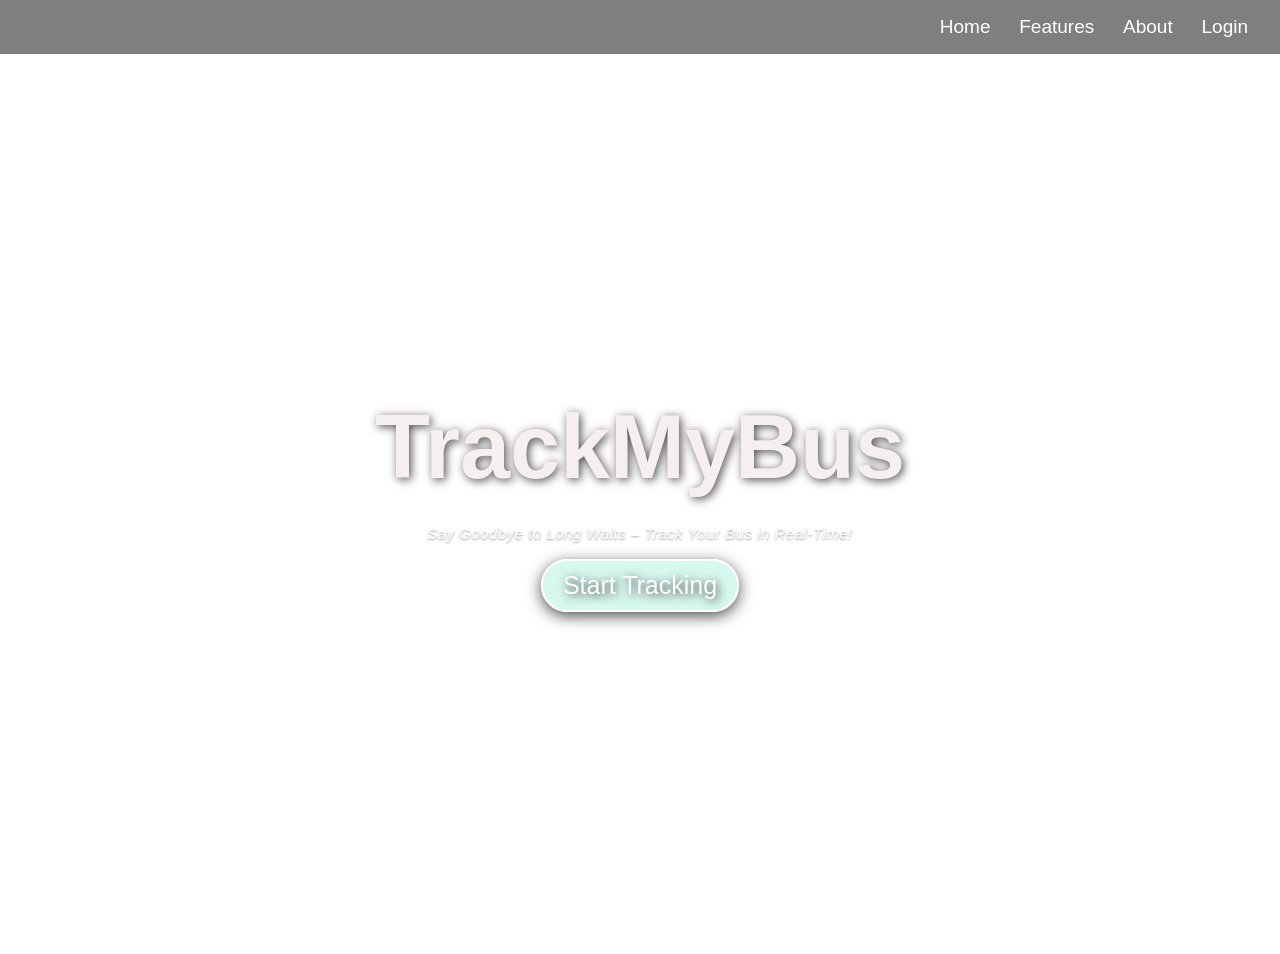
<file: index.html>
<!DOCTYPE html>
<html lang="en">
<head>
    <meta charset="UTF-8">
    <meta name="viewport" content="width=, initial-scale=1.0">
    <title>TrackMyBus</title>
    <link rel="stylesheet" href="bus0.css">
</head>
<body>
   <header>
    <nav>
        <a href="#">Home</a>
        <a href="#">Features</a>
        <a href="#">About</a>
        <a href="login.html">Login</a>
    </nav>
   </header>
   <div class="hero">
    <video autoplay loop muted plays-inline class="backvdo">
        <source src="waiting-for-bus.mp4" type="video/mp4">
    </video>
   </div>
   <div class="content">
        <h1>TrackMyBus</h1>
        <br>
         <p class="motto"><i>Say Goodbye to Long Waits – Track Your Bus in Real-Time!</i></p>
        <a href="busNew2.html">Start Tracking</a>
    </div>
    
</body>
</html>
</file>
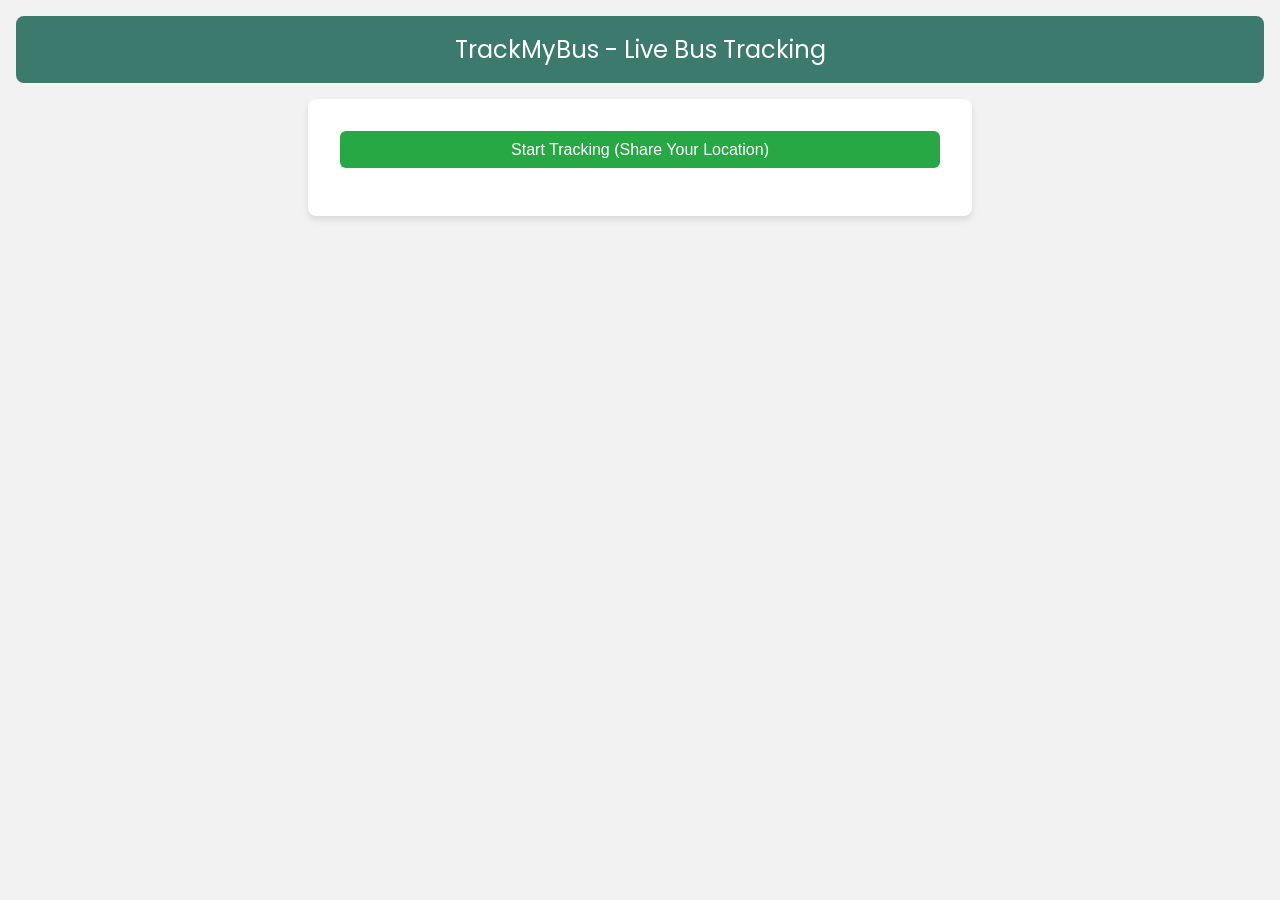
<file: busNew2.html>
<!DOCTYPE html>
<html lang="en">
<head>
  <meta charset="UTF-8" />
  <meta name="viewport" content="width=device-width, initial-scale=1" />
  <title>TrackMyBus - Choose a Bus</title>
  <link href="https://fonts.googleapis.com/css2?family=Poppins&display=swap" rel="stylesheet" />
  <style>
    body {
      margin: 0;
      font-family: 'Poppins', sans-serif;
      background: #f2f2f2;
      padding: 1rem;
    }
    header {
      background-color: #3b7a6d;
      color: white;
      padding: 1rem;
      text-align: center;
      font-size: 1.5rem;
      margin-bottom: 1rem;
      border-radius: 8px;
    }
    .container {
      max-width: 600px;
      margin: auto;
      background: white;
      padding: 1rem 2rem;
      border-radius: 8px;
      box-shadow: 0 4px 6px rgba(0,0,0,0.1);
    }
    button {
      background-color: #28a745;
      color: white;
      border: none;
      border-radius: 6px;
      padding: 0.6rem 1rem;
      font-size: 1rem;
      cursor: pointer;
      margin-top: 1rem;
      width: 100%;
    }
    button:hover {
      background-color: #218838;
    }
    .bus-list {
      margin-top: 2rem;
    }
    .bus-card {
      display: flex;
      justify-content: space-between;
      align-items: center;
      padding: 0.8rem 0;
      border-bottom: 1px solid #ddd;
    }
    .bus-name {
      font-weight: 600;
    }
    .track-btn {
      background-color: #00796b;
      padding: 0.5rem 1rem;
      border-radius: 6px;
      border: none;
      color: white;
      cursor: pointer;
      transition: background-color 0.3s;
    }
    .track-btn:hover {
      background-color: #004d40;
    }
    #statusMsg {
      margin-top: 1rem;
      color: #2e7d32;
      font-weight: 600;
      text-align: center;
    }
  </style>
</head>
<body>
  <header>TrackMyBus - Live Bus Tracking</header>

  <div class="container">
    <button id="startTrackingBtn">Start Tracking (Share Your Location)</button>
    <p id="statusMsg"></p>

    <div class="bus-list" id="busList"></div>
  </div>

  <script>
    const buses = [
      { id: "bus1", name: "Bus 1 - Tilagor" },
      { id: "bus2", name: "Bus 2 - Naiyorpool" },
      { id: "bus3", name: "Bus 3 - Eidgah" },
      { id: "bus4", name: "Bus 4 - Lakkatura" },
      { id: "bus5", name: "Bus 5 - Chowhatta" },
    ];

    let userLat = null;
    let userLon = null;

    const statusMsg = document.getElementById('statusMsg');
    const startTrackingBtn = document.getElementById('startTrackingBtn');
    const busListDiv = document.getElementById('busList');

    startTrackingBtn.addEventListener('click', () => {
      if (!navigator.geolocation) {
        alert("Geolocation is not supported by your browser.");
        return;
      }

      statusMsg.textContent = "Getting your location...";
      navigator.geolocation.getCurrentPosition(
        (position) => {
          userLat = position.coords.latitude;
          userLon = position.coords.longitude;
          statusMsg.textContent = "Location shared! Now you can track buses below.";
          renderBusList();
          startTrackingBtn.disabled = true;
          startTrackingBtn.style.backgroundColor = '#6c757d'; // disable look
          startTrackingBtn.style.cursor = 'not-allowed';
        },
        (error) => {
          alert("Could not get your location: " + error.message);
          statusMsg.textContent = "";
        }
      );
    });

    function renderBusList() {
      busListDiv.innerHTML = "";
      buses.forEach(bus => {
        const card = document.createElement('div');
        card.className = 'bus-card';

        const nameDiv = document.createElement('div');
        nameDiv.className = 'bus-name';
        nameDiv.textContent = bus.name;

        const trackBtn = document.createElement('button');
        trackBtn.className = 'track-btn';
        trackBtn.textContent = 'Track';

        trackBtn.onclick = () => {
          if (userLat === null || userLon === null) {
            alert("Please click 'Start Tracking' to share your location first.");
            return;
          }
          // Open the tracking page with URL params
          const url = `track.html?busId=${encodeURIComponent(bus.id)}&busName=${encodeURIComponent(bus.name)}&userLat=${userLat}&userLon=${userLon}`;
          window.open(url, "_blank");
        };

        card.appendChild(nameDiv);
        card.appendChild(trackBtn);
        busListDiv.appendChild(card);
      });
    }
  </script>
</body>
</html>
</file>
<file: bus0.css>
*{
    margin: 0;
    padding: 0;
    box-sizing: border-box;
    font-family: 'Poppins', sans-serif;
}
header {
    background: rgba(0, 0, 0, 0.5);;
    color: aliceblue;
    padding: 1rem 2rem;
    display:flex;
    justify-content: flex-end;
    align-items: center;
    backdrop-filter: blur(10px);
 
    

}

nav{
 display: flex;
 gap: 1.8rem;   
}
nav a{
    text-decoration: none;
    color: #fff;
    font-size: 19px;
     font-weight: 500;
  transition: color 0.3s ease;
}
nav a:hover{
    color: #38d9a9; 
}
.content{
    display: flex;
    justify-content: center;
    align-items: center;
    height: 100vh;
    flex-direction: column;
    text-align: center;
}
.content h1{
    font-size: 90px;
    color: #f5efef;
    font-weight: 600;
      -webkit-text-stroke: 0px #000;  /* Outline thickness and color */
    text-shadow: 2px 2px 10px rgba(0,0,0,0.7);
} 





.content a{
    /* text-decoration: none;
    display: inline-block;
    color: #e7f2ff;
    font-size: 30px;
    border: 2px solid rgb(255, 255, 255);
    border-radius: 45px;
    padding: 10px 35px;
    margin-top: 30px; */


  display: inline-block;
  padding: 10px 20px;
  font-size: 25px;
  border: 2px solid white;
  border-radius: 30px;
  color: white;
  text-decoration: none;
  /* background:  rgba(255, 255, 255, 0.1); */
  background: rgba(56, 217, 169, 0.2);
  font-weight: 500;
  backdrop-filter: blur(6px);
  transition: 0.3s;
  box-shadow: 0 4px 15px rgba(0, 0, 0, 0.7); /* shadow here */
   text-shadow: 2px 2px 10px rgba(0,0,0,0.8); 
   margin-top: 17px;
}



 .backvdo{
    position: absolute;
    right: 0;
    bottom: 0;
    z-index: -1;
}
@media (min-aspect-ratio: 16/9){
    .backvdo{
        width: 100%;
        height: auto;
    }

}
@media (max-aspect-ratio: 16/9){
    .backvdo{
        width: 100%;
        height: auto;
    }

}
.motto {
  margin-top: 0.5rem;
  font-size: 15px;
  color: #fff; /* Soft mint white */
  font-style: italic;
  font-weight: 300;
  letter-spacing: 0.5px;
  text-align: center;
  text-shadow: 0 1px 2px rgba(0,0,0,0.4); /* Adds subtle glow for visibility */
}
</file>
